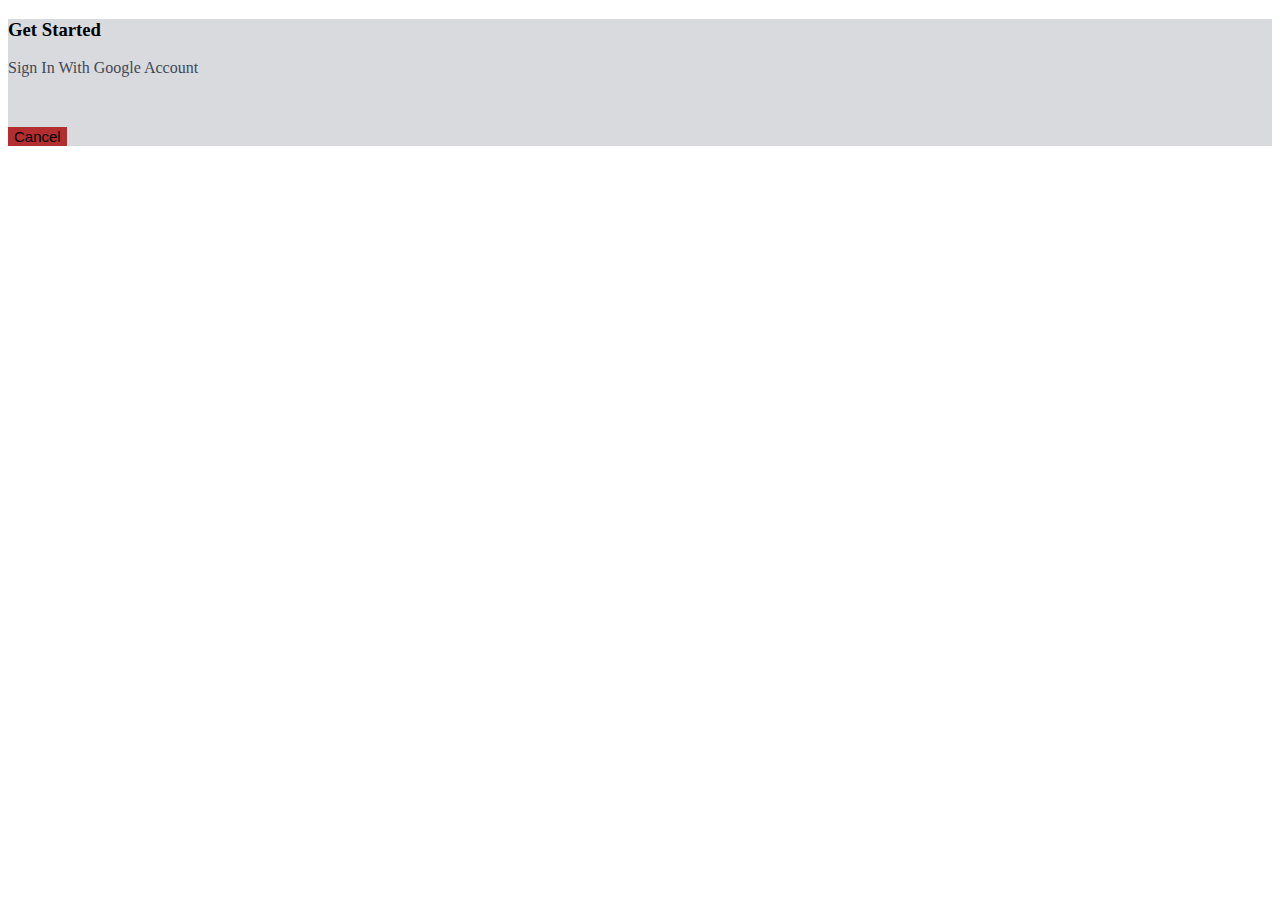
<file: index.html>
<!DOCTYPE html>
<html lang="en">

<head>
  <meta charset="UTF-8">
  <meta http-equiv="X-UA-Compatible" content="IE=edge">
  <meta name="viewport" content="width=device-width, initial-scale=1.0">
  <meta name="google-signin-client_id"
    content="342545538802-etisai3oiddu6kp2r27ikkl43c9digjg.apps.googleusercontent.com">

  <title>Login With Google Acc</title>

  <link rel="stylesheet" href="Style.css">
  <link rel="stylesheet" href="jquery.js">
  <link href="https://cdn.jsdelivr.net/npm/bootstrap@5.0.2/dist/css/bootstrap.min.css" rel="stylesheet"
    integrity="sha384-EVSTQN3/azprG1Anm3QDgpJLIm9Nao0Yz1ztcQTwFspd3yD65VohhpuuCOmLASjC" crossorigin="anonymous">
</head>

<body>
  <section class="vh-150" style="background-color: #d9dadd;">
    <div class="container py-5 h-100">
      <div class="row d-flex justify-content-center align-items-center h-100">
        <div class="col-12 col-md-8 col-lg-6 col-xl-5">
          <div class="card shadow-2-strong" style="border-radius: 1rem;">
            <div class="card-body p-5 text-center">
              <h3 class="mb-5">Get Started</h3>
              <p style="margin-bottom: 50px; color: #424855;">Sign In With Google Account</p>
              <div class="row justify-content-center">
                <div class="col-4">
                  <button class="btn btn-primary btn-lg btn-block"
                    style="background-color: #b32e2e; border: none; font-size: 15px;" type="submit">Cancel</button>
                </div>
                <div class="col-4">
                  <div class="g-signin2" data-onsuccess="onSignIn"></div>
                </div>
              </div>
              <div class="data">
                <br>
                <hr> <br>
                <p>Name :</p>
                <p id="name"></p>
                <p>Email:</p>
                <p id="email"></p>
                <div class="row justify-content-center">
                  <div class="col-4">
                    <a class="btn btn-outline-success" href="viewdata.html"
                      style="background-color: #d1d3e6; border:none; font-size: 15px;">View Data</a>
                  </div>
                  <div class="col-4">
                    <button type="button" class="btn" onclick="signOut();"
                      style="background-color: #d1d3e6; font-size: 15px;">Sign Out</button>
                  </div>
                </div>
              </div>
            </div>
          </div>
        </div>
      </div>
    </div>
    </div>
  </section>

  <script src="index.js"></script>
  <script src="https://apis.google.com/js/platform.js" async defer></script>
  <script src="https://cdn.jsdelivr.net/npm/bootstrap@5.0.2/dist/js/bootstrap.bundle.min.js"
    integrity="sha384-MrcW6ZMFYlzcLA8Nl+NtUVF0sA7MsXsP1UyJoMp4YLEuNSfAP+JcXn/tWtIaxVXM"
    crossorigin="anonymous"></script>
  <script src="https://ajax.googleapis.com/ajax/libs/jquery/3.5.1/jquery.min.js"></script>
</body>

</html>
</file>
<file: Style.css>
.data {
    display: none;
}

.g-signin2
{
    position: absolute;
    margin-top: 5px;
}

.viewdata
{
    text-decoration: none;
}

#updateForm, #newForm {
    display: none;
}
</file>
